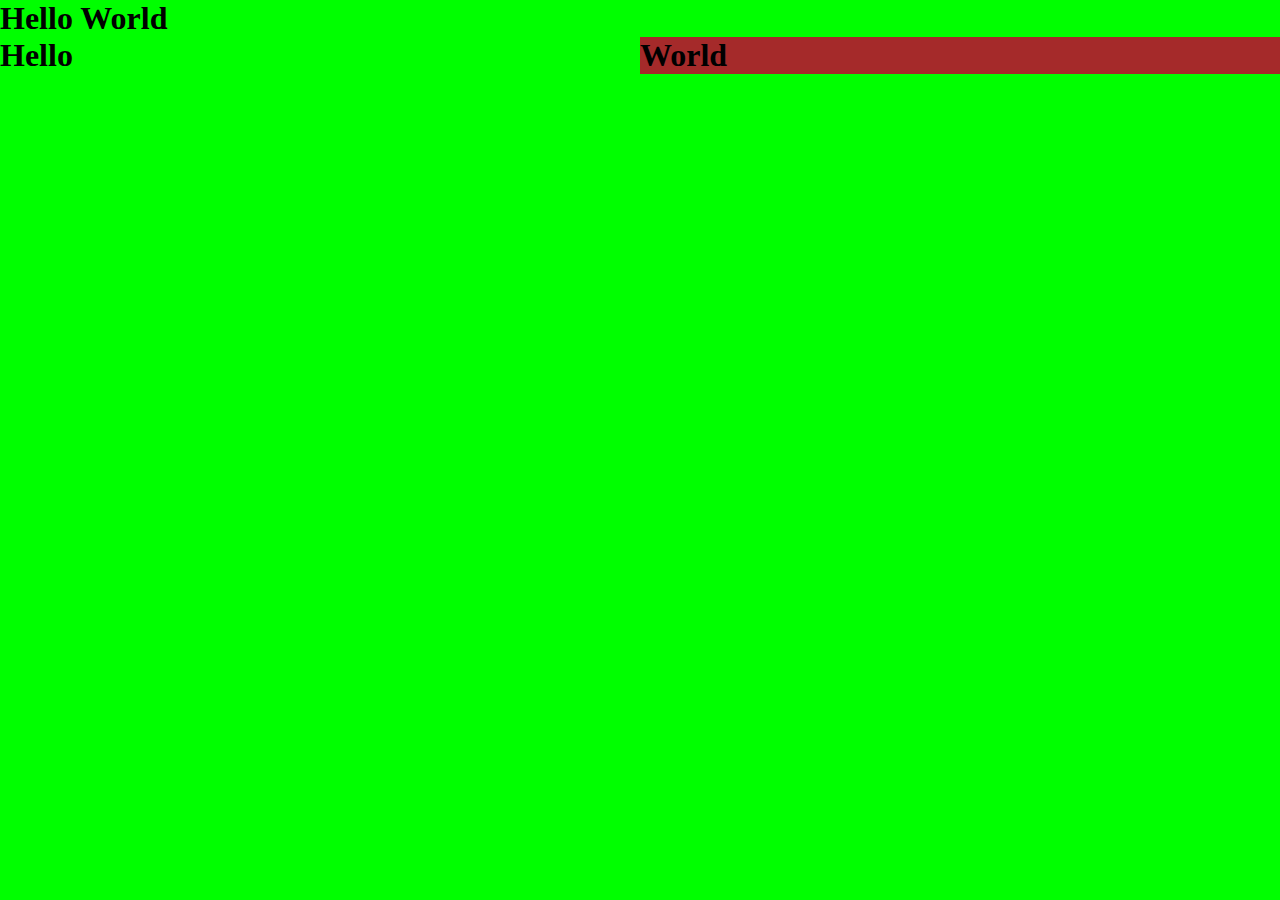
<file: Apple-Bootstrap/media/index.html>
<!DOCTYPE html>
<html lang="en">
  <head>
    <meta charset="UTF-8" />
    <meta name="viewport" content="width=device-width, initial-scale=1.0" />
    <title>Document</title>
    <link rel="stylesheet" href="./styles.css" />
  </head>
  <body>
    <h1>Hello World</h1>
    <div class="container">
      <div class="square"><h1>Hello</h1></div>
      <div class="carl"><h1>World</h1></div>
    </div>
  </body>
</html>
</file>
<file: Apple-Bootstrap/media/styles.css>
*{
    margin: 0%;
    padding: 0%;
}

.carl{
    background-color: brown;
    width: 100%;
}

           
@media (min-width: 380px){
    body{
        background-color: aqua;
    }
}

@media (min-width: 721px){
    body{
        background-color: yellow;
    }
    .container{
        display: flex;
    }
    .square{
        width: 50%;
    }
    .carl{
        width: 50%;
    }
}


@media (min-width: 981px){
    body{
        background-color: lime;
    }
}
</file>
